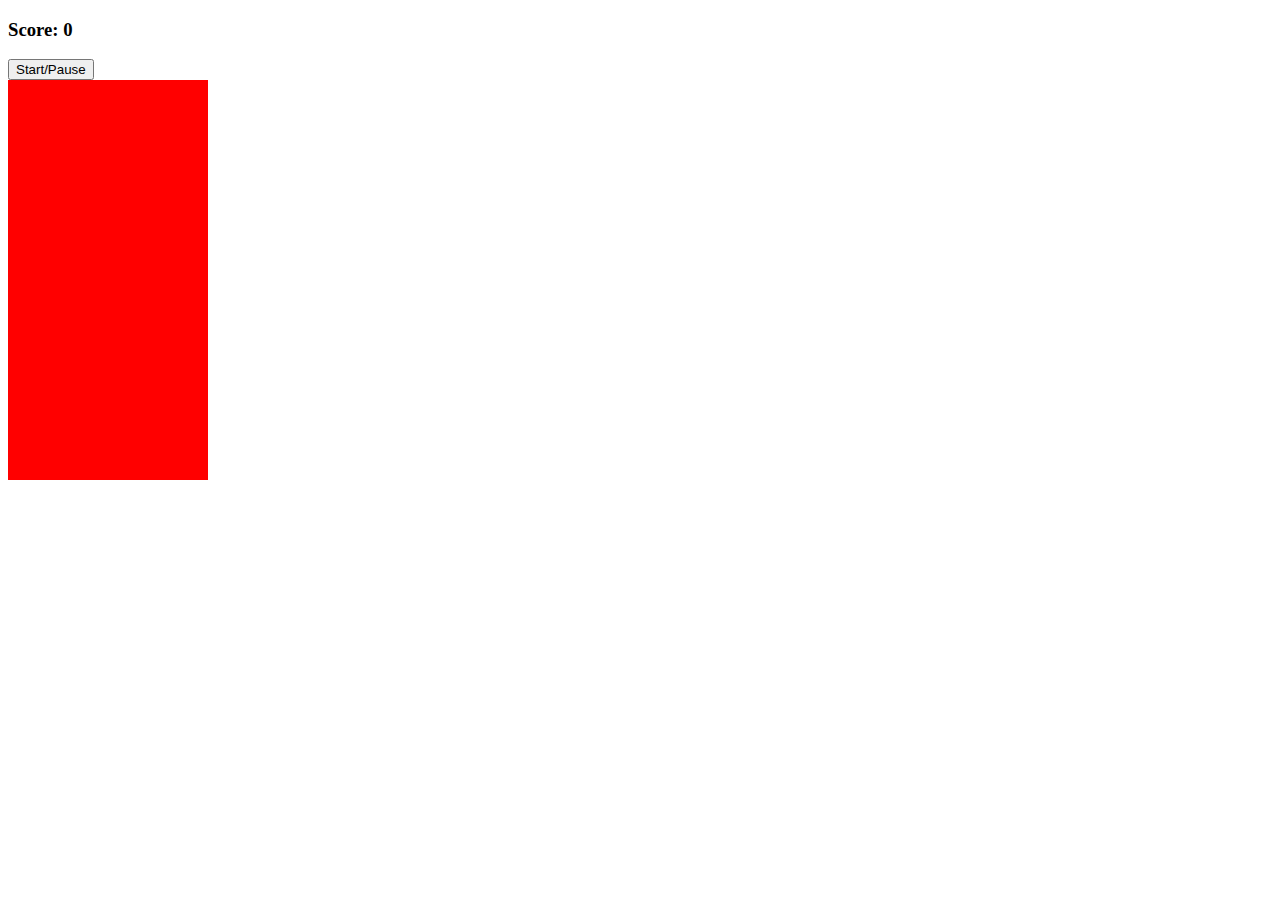
<file: tetris/t_index.html>
<!DOCTYPE html>
<html lang="en" dir="ltr">
  <head>
    <meta charset="utf-8">
    <script src="t_script.js" charset="utf-8"></script>
    <link rel="stylesheet" href="t_style.css"></link>
    <title>Basic Tetris</title>
  </head>
  <body>

    <h3>Score: <span id="score">0</span></h3>
    <button id="start-button">Start/Pause</button>

    <div class="grid">
      <div></div>
      <div></div>
      <div></div>
      <div></div>
      <div></div>
      <div></div>
      <div></div>
      <div></div>
      <div></div>
      <div></div>
      <div></div>
      <div></div>
      <div></div>
      <div></div>
      <div></div>
      <div></div>
      <div></div>
      <div></div>
      <div></div>
      <div></div>
      <div></div>
      <div></div>
      <div></div>
      <div></div>
      <div></div>
      <div></div>
      <div></div>
      <div></div>
      <div></div>
      <div></div>
      <div></div>
      <div></div>
      <div></div>
      <div></div>
      <div></div>
      <div></div>
      <div></div>
      <div></div>
      <div></div>
      <div></div>
      <div></div>
      <div></div>
      <div></div>
      <div></div>
      <div></div>
      <div></div>
      <div></div>
      <div></div>
      <div></div>
      <div></div>
      <div></div>
      <div></div>
      <div></div>
      <div></div>
      <div></div>
      <div></div>
      <div></div>
      <div></div>
      <div></div>
      <div></div>
      <div></div>
      <div></div>
      <div></div>
      <div></div>
      <div></div>
      <div></div>
      <div></div>
      <div></div>
      <div></div>
      <div></div>
      <div></div>
      <div></div>
      <div></div>
      <div></div>
      <div></div>
      <div></div>
      <div></div>
      <div></div>
      <div></div>
      <div></div>
      <div></div>
      <div></div>
      <div></div>
      <div></div>
      <div></div>
      <div></div>
      <div></div>
      <div></div>
      <div></div>
      <div></div>
      <div></div>
      <div></div>
      <div></div>
      <div></div>
      <div></div>
      <div></div>
      <div></div>
      <div></div>
      <div></div>
      <div></div>
      <div></div>
      <div></div>
      <div></div>
      <div></div>
      <div></div>
      <div></div>
      <div></div>
      <div></div>
      <div></div>
      <div></div>
      <div></div>
      <div></div>
      <div></div>
      <div></div>
      <div></div>
      <div></div>
      <div></div>
      <div></div>
      <div></div>
      <div></div>
      <div></div>
      <div></div>
      <div></div>
      <div></div>
      <div></div>
      <div></div>
      <div></div>
      <div></div>
      <div></div>
      <div></div>
      <div></div>
      <div></div>
      <div></div>
      <div></div>
      <div></div>
      <div></div>
      <div></div>
      <div></div>
      <div></div>
      <div></div>
      <div></div>
      <div></div>
      <div></div>
      <div></div>
      <div></div>
      <div></div>
      <div></div>
      <div></div>
      <div></div>
      <div></div>
      <div></div>
      <div></div>
      <div></div>
      <div></div>
      <div></div>
      <div></div>
      <div></div>
      <div></div>
      <div></div>
      <div></div>
      <div></div>
      <div></div>
      <div></div>
      <div></div>
      <div></div>
      <div></div>
      <div></div>
      <div></div>
      <div></div>
      <div></div>
      <div></div>
      <div></div>
      <div></div>
      <div></div>
      <div></div>
      <div></div>
      <div></div>
      <div></div>
      <div></div>
      <div></div>
      <div></div>
      <div></div>
      <div></div>
      <div></div>
      <div></div>
      <div></div>
      <div></div>
      <div></div>
      <div></div>
      <div></div>
      <div></div>
      <div></div>
      <div></div>
      <div></div>
      <div></div>
      <div></div>
      <div></div>
      <div></div>
      <div></div>
      <div></div>
    </div>

  </body>
</html>
</file>
<file: tetris/t_style.css>
.grid {
  width: 200px;
  height: 400px;
  display: flex;
  flex-wrap: wrap;
  background-color: yellow;
}

.grid div {
  height: 20px;
  width: 20px;
  background-color: red;
}
</file>
